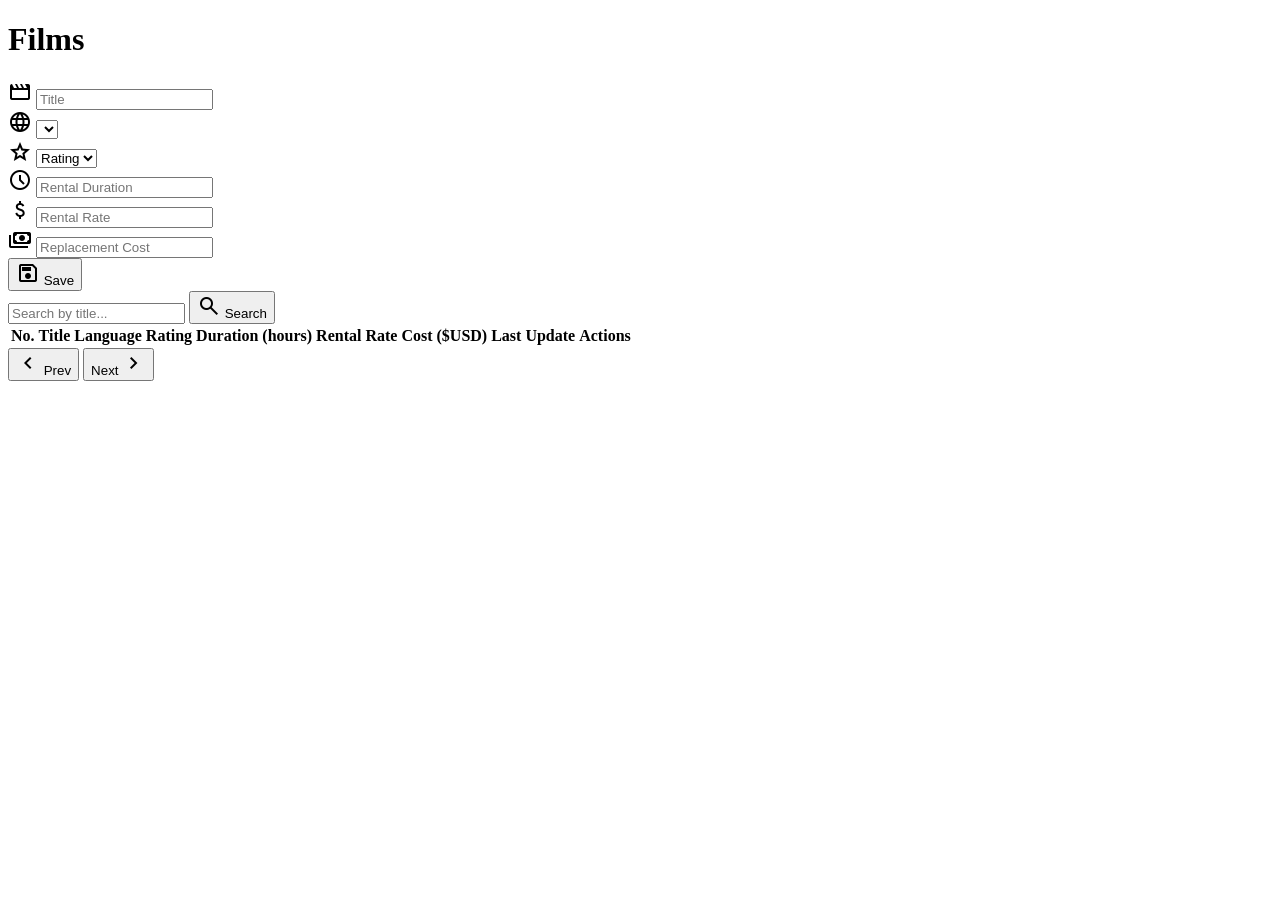
<file: src/main/resources/templates/index.html>
<!doctype html>
<html lang="en" xmlns:th="http://www.thymeleaf.org">
	<head>
		<meta charset="UTF-8" />
		<meta name="viewport" content="width=device-width, initial-scale=1.0" />
		<title>Films</title>

		<link rel="icon" th:href="@{/images/favicon.png}" type="image/png" />
		<link rel="stylesheet" th:href="@{/styles/app.css}" />

		<link
			href="https://fonts.googleapis.com/css2?family=Material+Symbols+Outlined"
			rel="stylesheet"
		/>
	</head>
	<body>
		<h1>Films</h1>

		<div class="card form">
			<input id="filmId" type="hidden" />

			<div class="field">
				<div class="input-icon">
					<span class="material-symbols-outlined">movie</span>
					<input id="title" placeholder="Title" />
				</div>
				<small class="error-msg" id="error-title"></small>
			</div>

			<div class="field">
				<div class="input-icon">
					<span class="material-symbols-outlined">language</span>
					<select id="languageId"></select>
				</div>
				<small class="error-msg" id="error-languageId"></small>
			</div>

			<div class="field">
				<div class="input-icon">
					<span class="material-symbols-outlined">star</span>
					<select id="rating">
						<option value="">Rating</option>
						<option value="G">G</option>
						<option value="PG">PG</option>
						<option value="PG_13">PG-13</option>
						<option value="R">R</option>
						<option value="NC_17">NC-17</option>
					</select>
				</div>
				<small class="error-msg" id="error-rating"></small>
			</div>

			<div class="field">
				<div class="input-icon">
					<span class="material-symbols-outlined">schedule</span>
					<input id="rentalDuration" type="number" placeholder="Rental Duration" />
				</div>
				<small class="error-msg" id="error-rentalDuration"></small>
			</div>

			<div class="field">
				<div class="input-icon">
					<span class="material-symbols-outlined">attach_money</span>
					<input id="rentalRate" type="number" step="0.01" placeholder="Rental Rate" />
				</div>
				<small class="error-msg" id="error-rentalRate"></small>
			</div>

			<div class="field">
				<div class="input-icon">
					<span class="material-symbols-outlined">payments</span>
					<input
						id="replacementCost"
						type="number"
						step="0.01"
						placeholder="Replacement Cost"
					/>
				</div>
				<small class="error-msg" id="error-replacementCost"></small>
			</div>

			<button id="btnSave">
				<span class="material-symbols-outlined">save</span>
				Save
			</button>
		</div>

		<div class="card form">
			<input id="search" placeholder="Search by title..." />
			<button id="btnSearch">
				<span class="material-symbols-outlined">search</span>
				Search
			</button>
		</div>

		<div class="card table-container">
			<table>
				<thead>
					<tr>
						<th>No.</th>
						<th>Title</th>
						<th>Language</th>
						<th>Rating</th>
						<th>Duration (hours)</th>
						<th>Rental Rate</th>
						<th>Cost ($USD)</th>
						<th>Last Update</th>
						<th>Actions</th>
					</tr>
				</thead>
				<tbody id="filmsTable"></tbody>
			</table>
		</div>

		<div class="pagination">
			<button id="btnPrev" class="secondary">
				<span class="material-symbols-outlined">chevron_left</span>
				Prev
			</button>
			<span id="pageInfo"></span>
			<button id="btnNext">
				Next
				<span class="material-symbols-outlined">chevron_right</span>
			</button>
		</div>

		<div id="totalInfo"></div>

		<script th:src="@{/js/app.js}"></script>
	</body>
</html>
</file>
